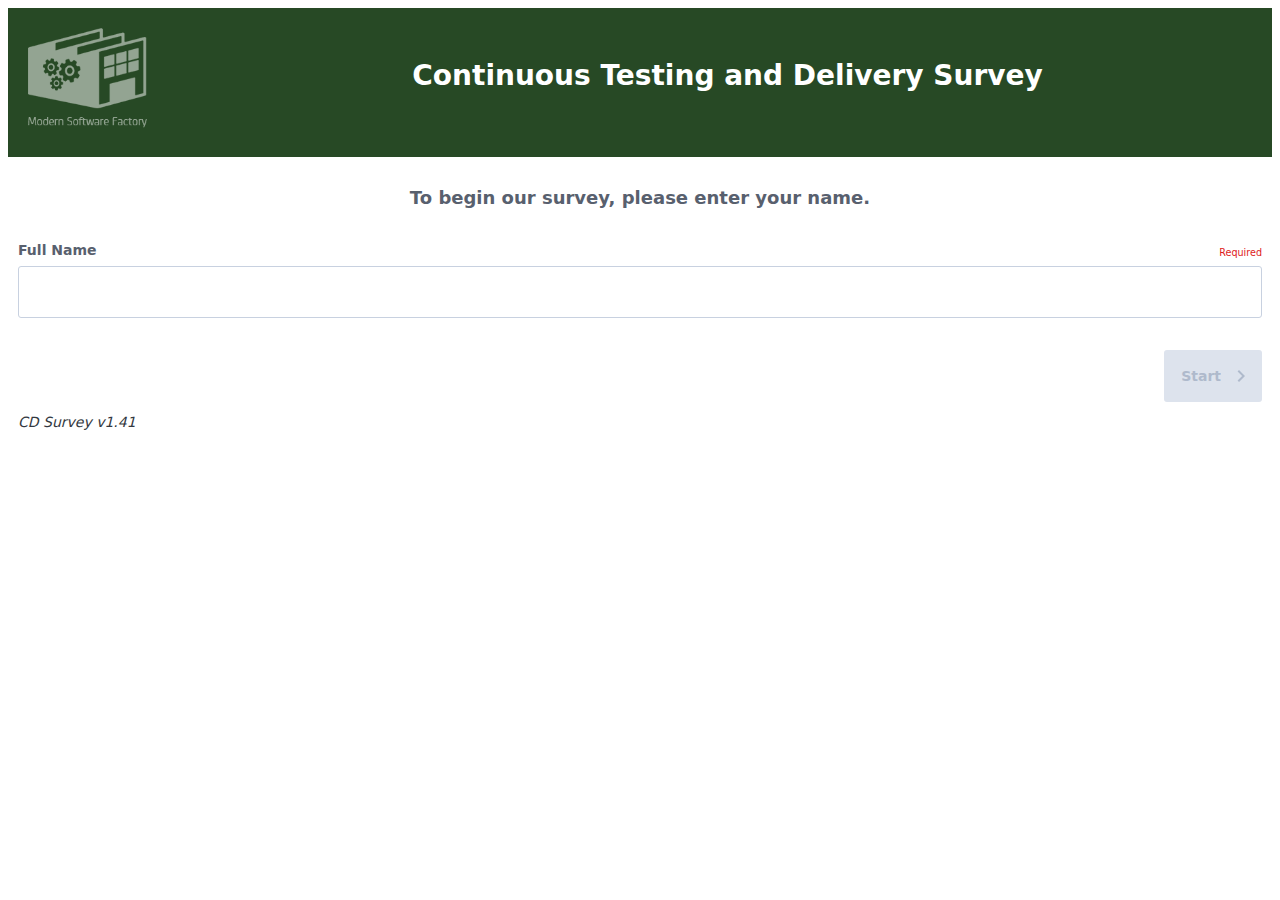
<file: index.html>
<!DOCTYPE html><html lang="en"><head><meta http-equiv="cache-control" content="max-age=0"/><meta http-equiv="cache-control" content="no-cache"/><meta http-equiv="expires" content="0"/><meta http-equiv="expires" content="Tue, 01 Jan 1980 1:00:00 GMT"/><meta http-equiv="pragma" content="no-cache"/><meta charset="utf-8"><meta name="viewport" content="width=device-width,initial-scale=1,shrink-to-fit=no"><meta name="theme-color" content="#000000"><link rel="manifest" href="/manifest.json"><link rel="shortcut icon" href="/favicon.ico"><title>CD Survey</title><script type="text/javascript" id="ca_eum_ba" agent="browser" src="https://cloud.ca.com/mdo/v1/sdks/browser/BA.js" data-profileurl="https://collector-axa.cloud.ca.com//api/1/urn:ca:tenantId:CACDNA01-USERSTORE/urn:ca:appId:CA%20Survey/profile?agent=browser" data-tenantid="CACDNA01-USERSTORE" data-appid="CA Survey" data-appkey="0db79230-417a-11e8-a18b-4102994b3dc4"></script><link href="/static/css/main.73ed8ae3.css" rel="stylesheet"></head><body><noscript>You need to enable JavaScript to run this app.</noscript><div id="root"></div><script type="text/javascript" src="/static/js/main.d2b98bc8.js"></script></body></html>
</file>
<file: static/css/main.73ed8ae3.css>
header{background-color:#274925;position:relative;width:100%;border-width:0;min-height:100px;color:#fff}.frame{height:100px;margin:20px;white-space:nowrap;text-align:center}.helper{display:inline-block;height:100%}.helper,.logo{vertical-align:middle}.logo{max-height:100px;max-width:119px}.pleaseWait{vertical-align:middle;max-height:320px;max-width:480px}
/*# sourceMappingURL=main.73ed8ae3.css.map*/
</file>
